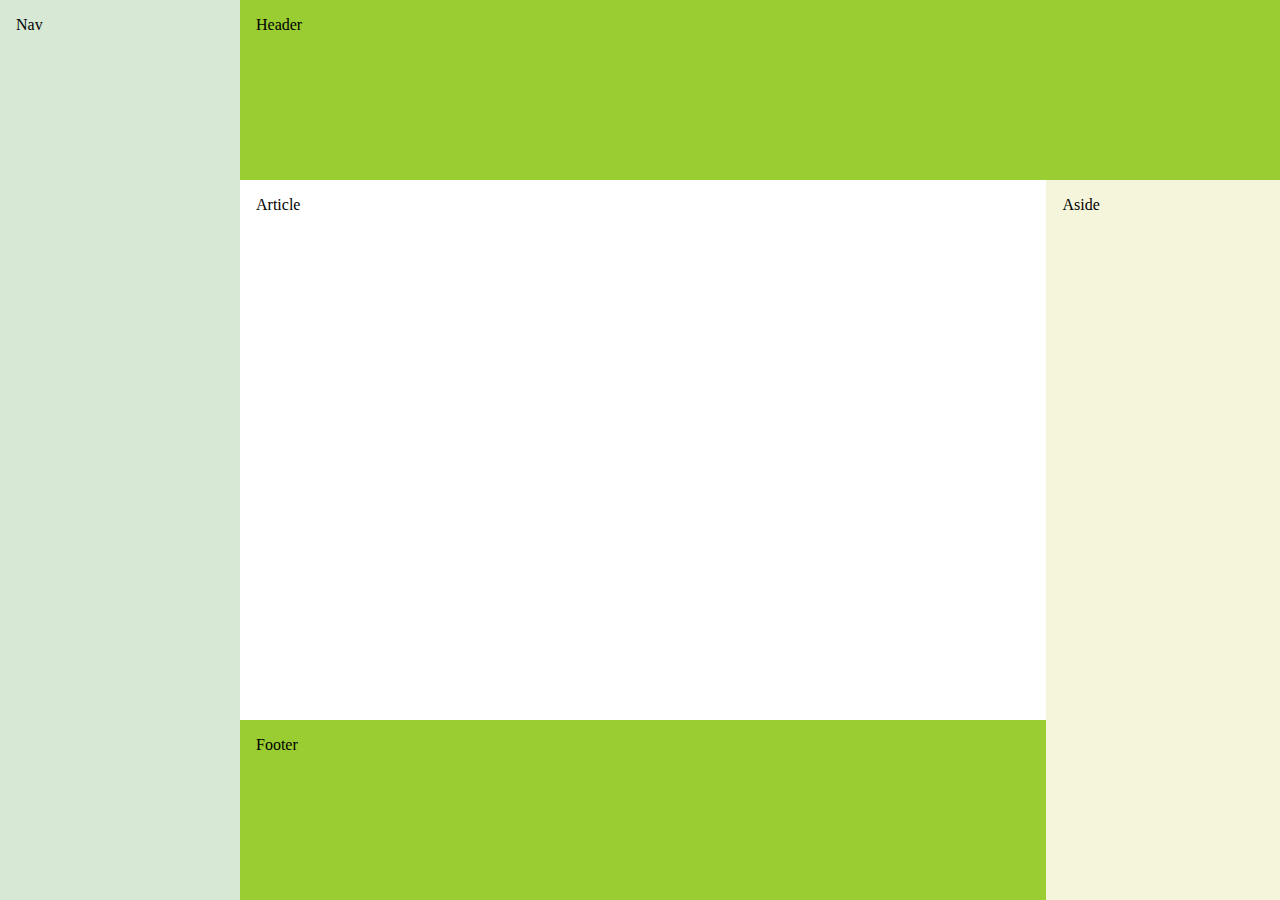
<file: UC1_FlexBox_Layout/index.html>
<!DOCTYPE html>
<html lang="en">
  <head>
    <meta charset="UTF-8" />
    <meta name="viewport" content="width=device-width, initial-scale=1.0" />
    <title>BridgeLabz Layout</title>
    <link rel="stylesheet" href="styles.css" />
    <link rel="icon" href="assets/fav.png" type="image/png" />
  </head>
  <body>
    <nav class="outer-col-1">Nav</nav>
    <div class="outer-col-2">
      <header>Header</header>
      <div class="inner-row">
        <div class="inner-col">
          <article>Article</article>
          <footer>Footer</footer>
        </div>
        <aside>Aside</aside>
      </div>
    </div>
  </body>
</html>
</file>
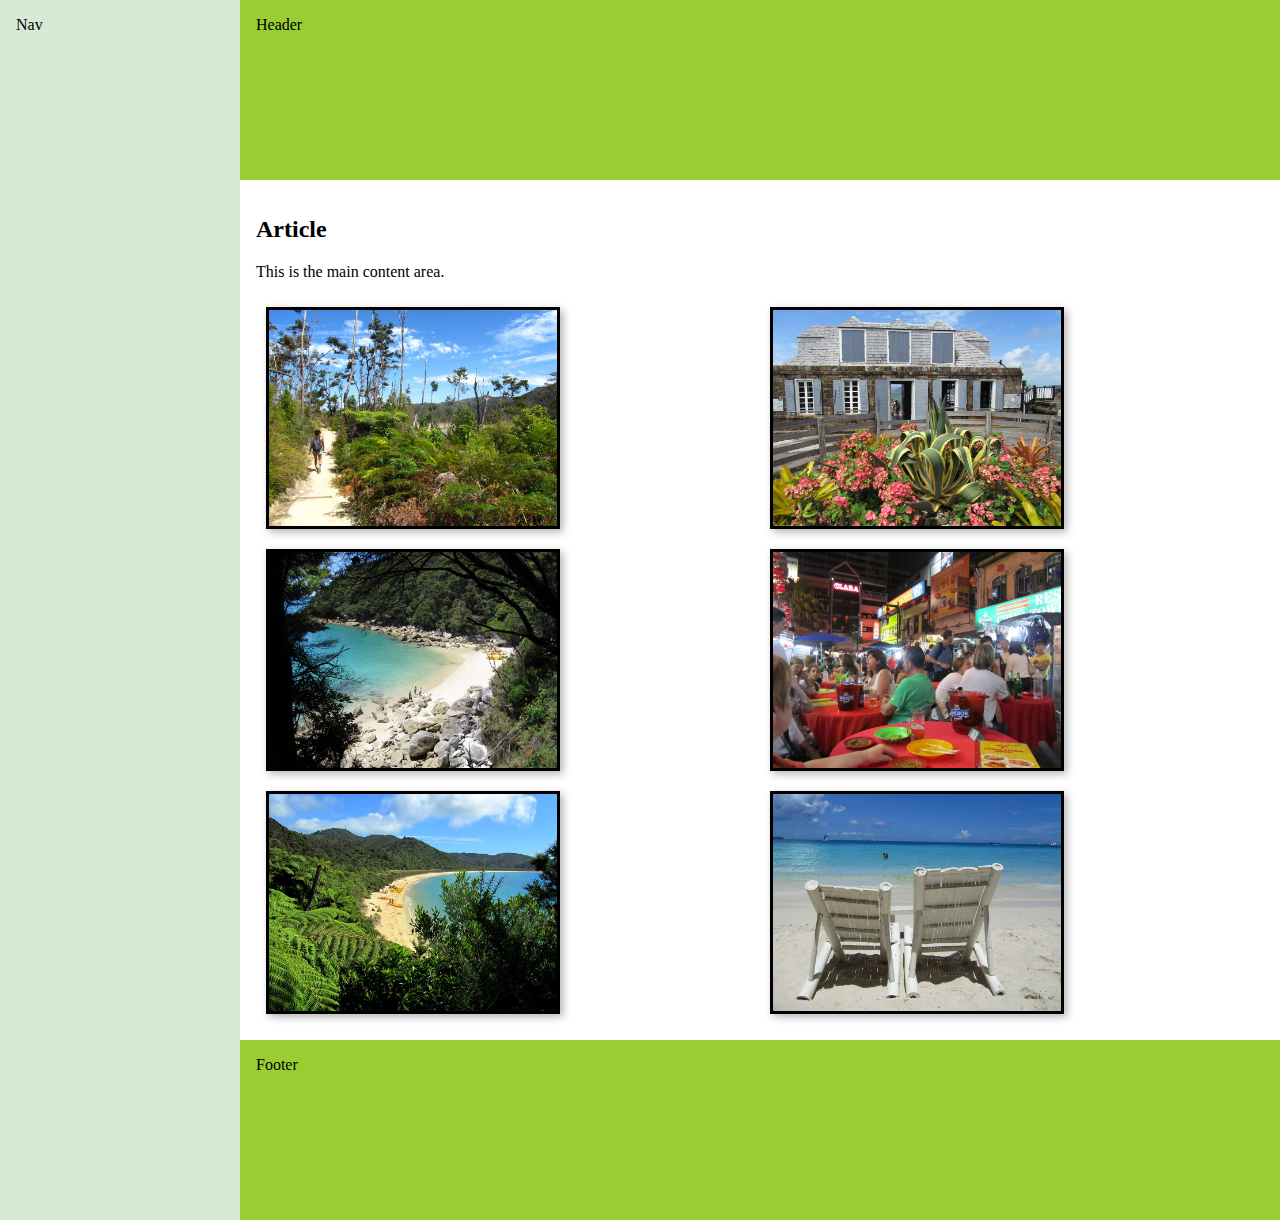
<file: UC2_PhotoGallery_Layout/index.html>
<!DOCTYPE html>
<html lang="en">
  <head>
    <meta charset="UTF-8" />
    <meta name="viewport" content="width=device-width, initial-scale=1.0" />
    <title>BridgeLabz Layout</title>
    <link rel="stylesheet" href="styles.css" />
    <link rel="icon" href="assets/fav.png" type="image/png" />
  </head>
  <body>
    <nav class="outer-col-1">Nav</nav>
    <div class="outer-col-2">
      <header>Header</header>
      <div class="inner-row">
        <div class="inner-col">
          <article>
            <h2>Article</h2>
            <p>This is the main content area.</p>
            <section class="cards">
              <img src="assets/23m.jpg" alt="Sample photo" />
              <img src="assets/24m.jpg" alt="Sample photo" />
              <img src="assets/22m.jpg" alt="Sample photo" />
              <img src="assets/28m.jpg" alt="Sample photo" />
              <img src="assets/29m.jpg" alt="Sample photo" />
              <img src="assets/30m.jpg" alt="Sample photo" />
            </section>
          </article>
          <footer>Footer</footer>
        </div>
        <!-- <aside>Aside</aside> -->
      </div>
    </div>
  </body>
</html>
</file>
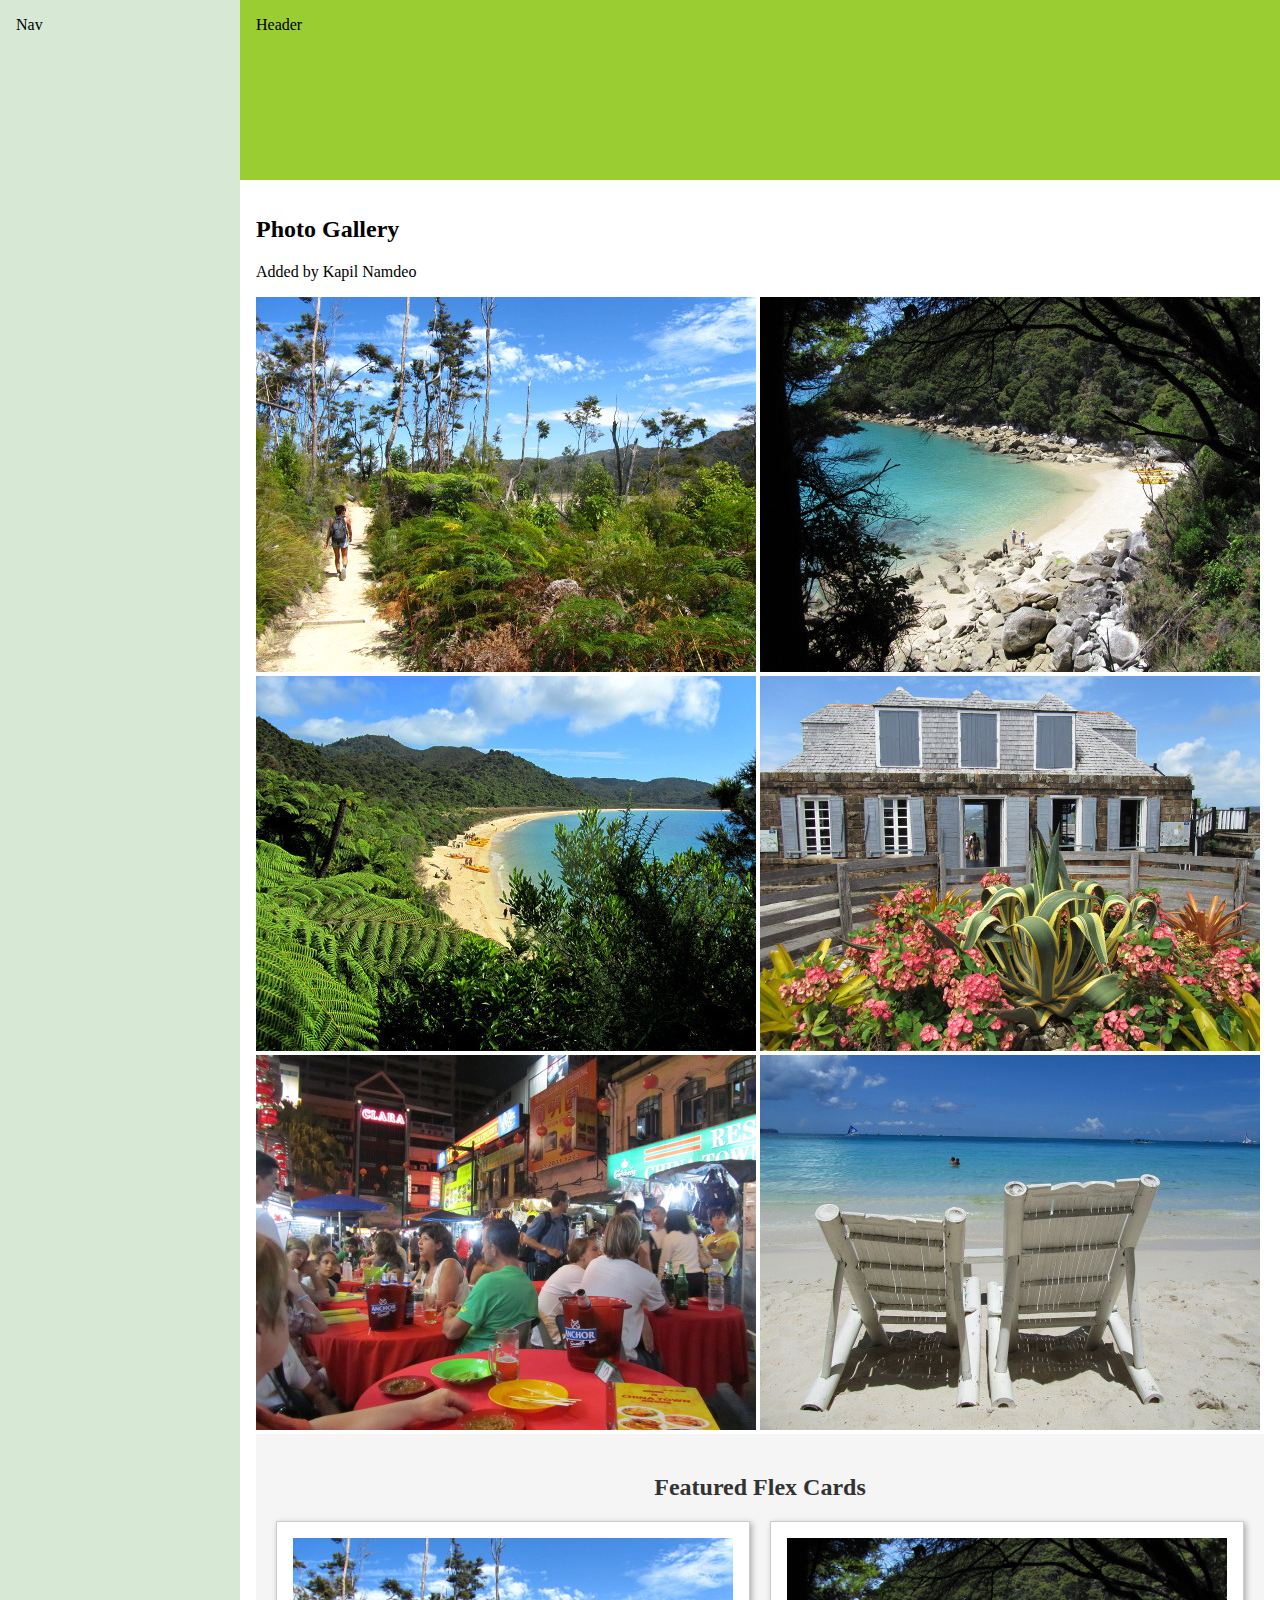
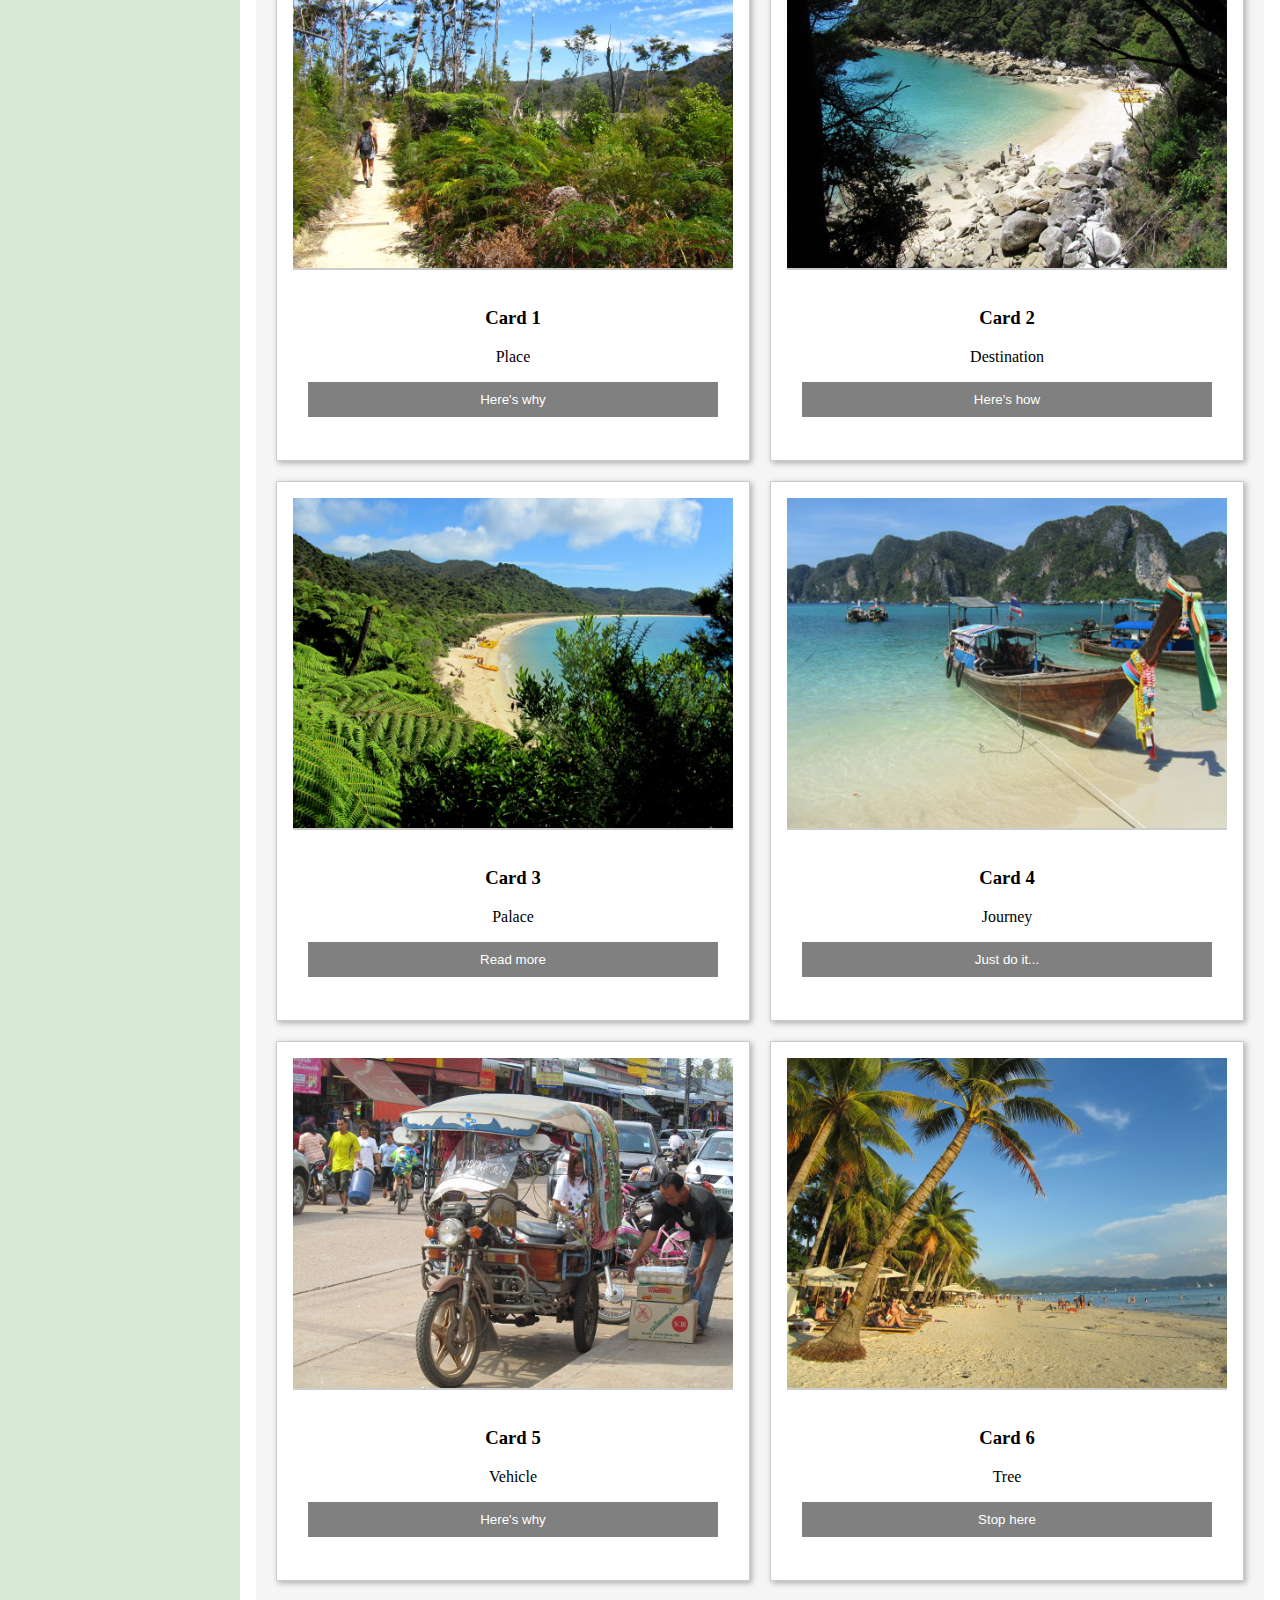
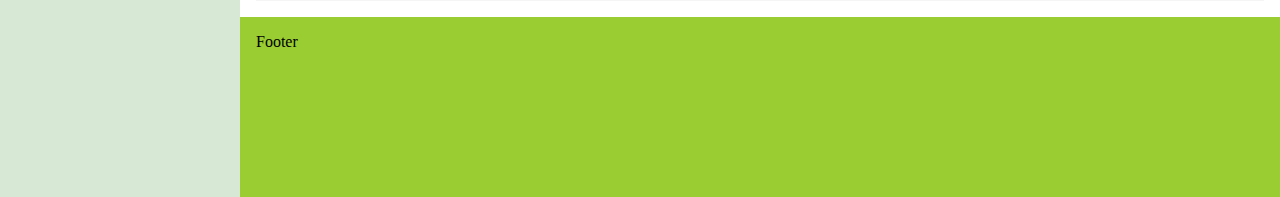
<file: UC3_Flexcards_Layout/index.html>
<!DOCTYPE html>
<html lang="en">
  <head>
    <meta charset="UTF-8" />
    <meta name="viewport" content="width=device-width, initial-scale=1.0" />
    <title>BridgeLabz Layout</title>
    <link rel="stylesheet" href="styles.css" />
    <link rel="icon" href="assets/fav.png" type="image/png" />
  </head>
  <body>
    <nav class="outer-col-1">Nav</nav>
    <div class="outer-col-2">
      <header>Header</header>
      <div class="inner-row">
        <div class="inner-col">
          <article>
            <h2>Photo Gallery</h2>
            <p>Added by Kapil Namdeo</p>
            <section class="cards">
              <img src="assets/23m.jpg" alt="Sample photo" />
              <img src="assets/24m.jpg" alt="Sample photo" />
              <img src="assets/22m.jpg" alt="Sample photo" />
              <img src="assets/28m.jpg" alt="Sample photo" />
              <img src="assets/29m.jpg" alt="Sample photo" />
              <img src="assets/30m.jpg" alt="Sample photo" />
            </section>
            <section class="flex-cards">
              <h2 class="section-title">Featured Flex Cards</h2>
              <div class="flex-container">
                <article class="card">
                  <img src="assets/23m.jpg" alt="Sample photo" />
                  <div class="text">
                    <h3>Card 1</h3>
                    <p>Place</p>
                    <button>Here's why</button>
                  </div>
                </article>

                <article class="card">
                  <img src="assets/24m.jpg" alt="Sample photo" />
                  <div class="text">
                    <h3>Card 2</h3>
                    <p>Destination</p>
                    <button>Here's how</button>
                  </div>
                </article>

                <article class="card">
                  <img src="assets/22l.jpg" alt="Sample photo" />
                  <div class="text">
                    <h3>Card 3</h3>
                    <p>Palace</p>
                    <button>Read more</button>
                  </div>
                </article>

                <article class="card">
                  <img src="assets/15l.jpg" alt="Sample photo" />
                  <div class="text">
                    <h3>Card 4</h3>
                    <p>Journey</p>
                    <button>Just do it...</button>
                  </div>
                </article>

                <article class="card">
                  <img src="assets/25m.jpg" alt="Sample photo" />
                  <div class="text">
                    <h3>Card 5</h3>
                    <p>Vehicle</p>
                    <button>Here's why</button>
                  </div>
                </article>

                <article class="card">
                  <img src="assets/16l.jpg" alt="Sample photo" />
                  <div class="text">
                    <h3>Card 6</h3>
                    <p>Tree</p>
                    <button>Stop here</button>
                  </div>
                </article>
              </div>
            </section>
          </article>
          <footer>Footer</footer>
        </div>
        <!-- <aside>Aside</aside> -->
      </div>
    </div>
  </body>
</html>
</file>
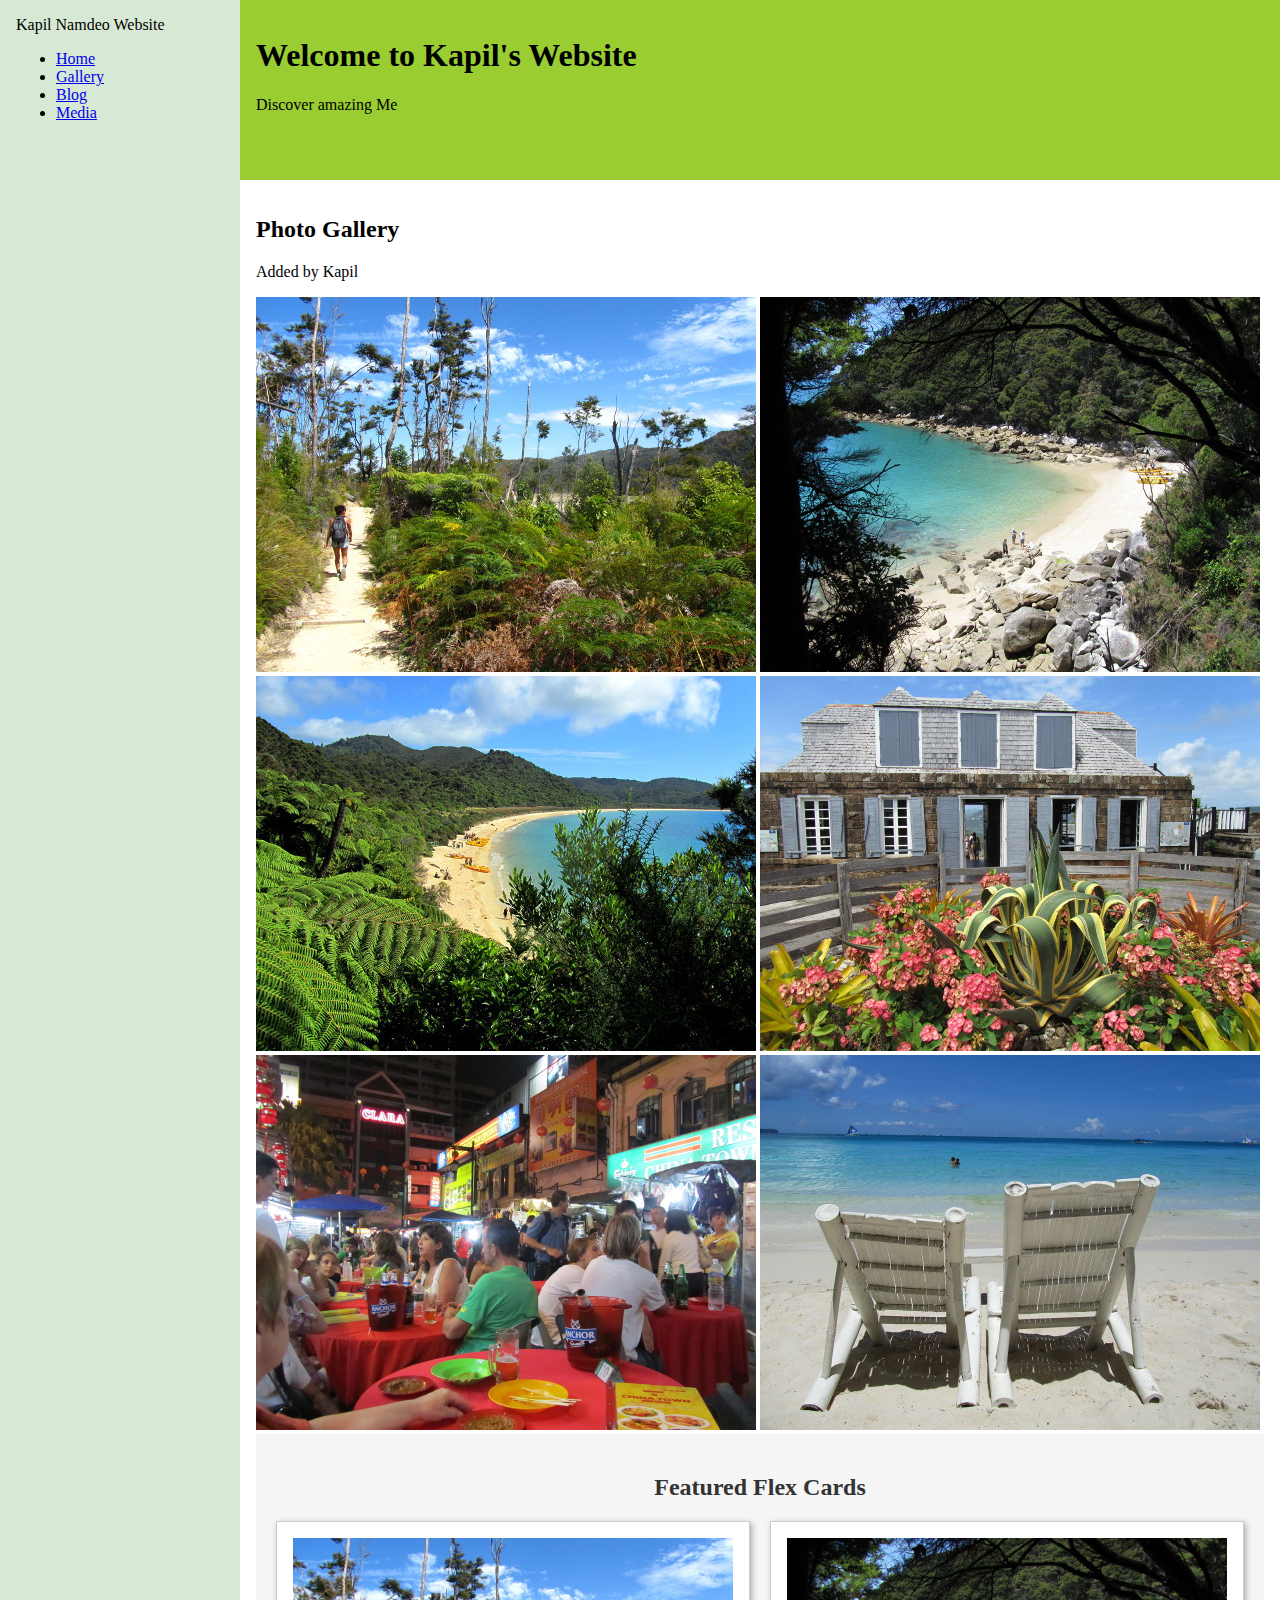
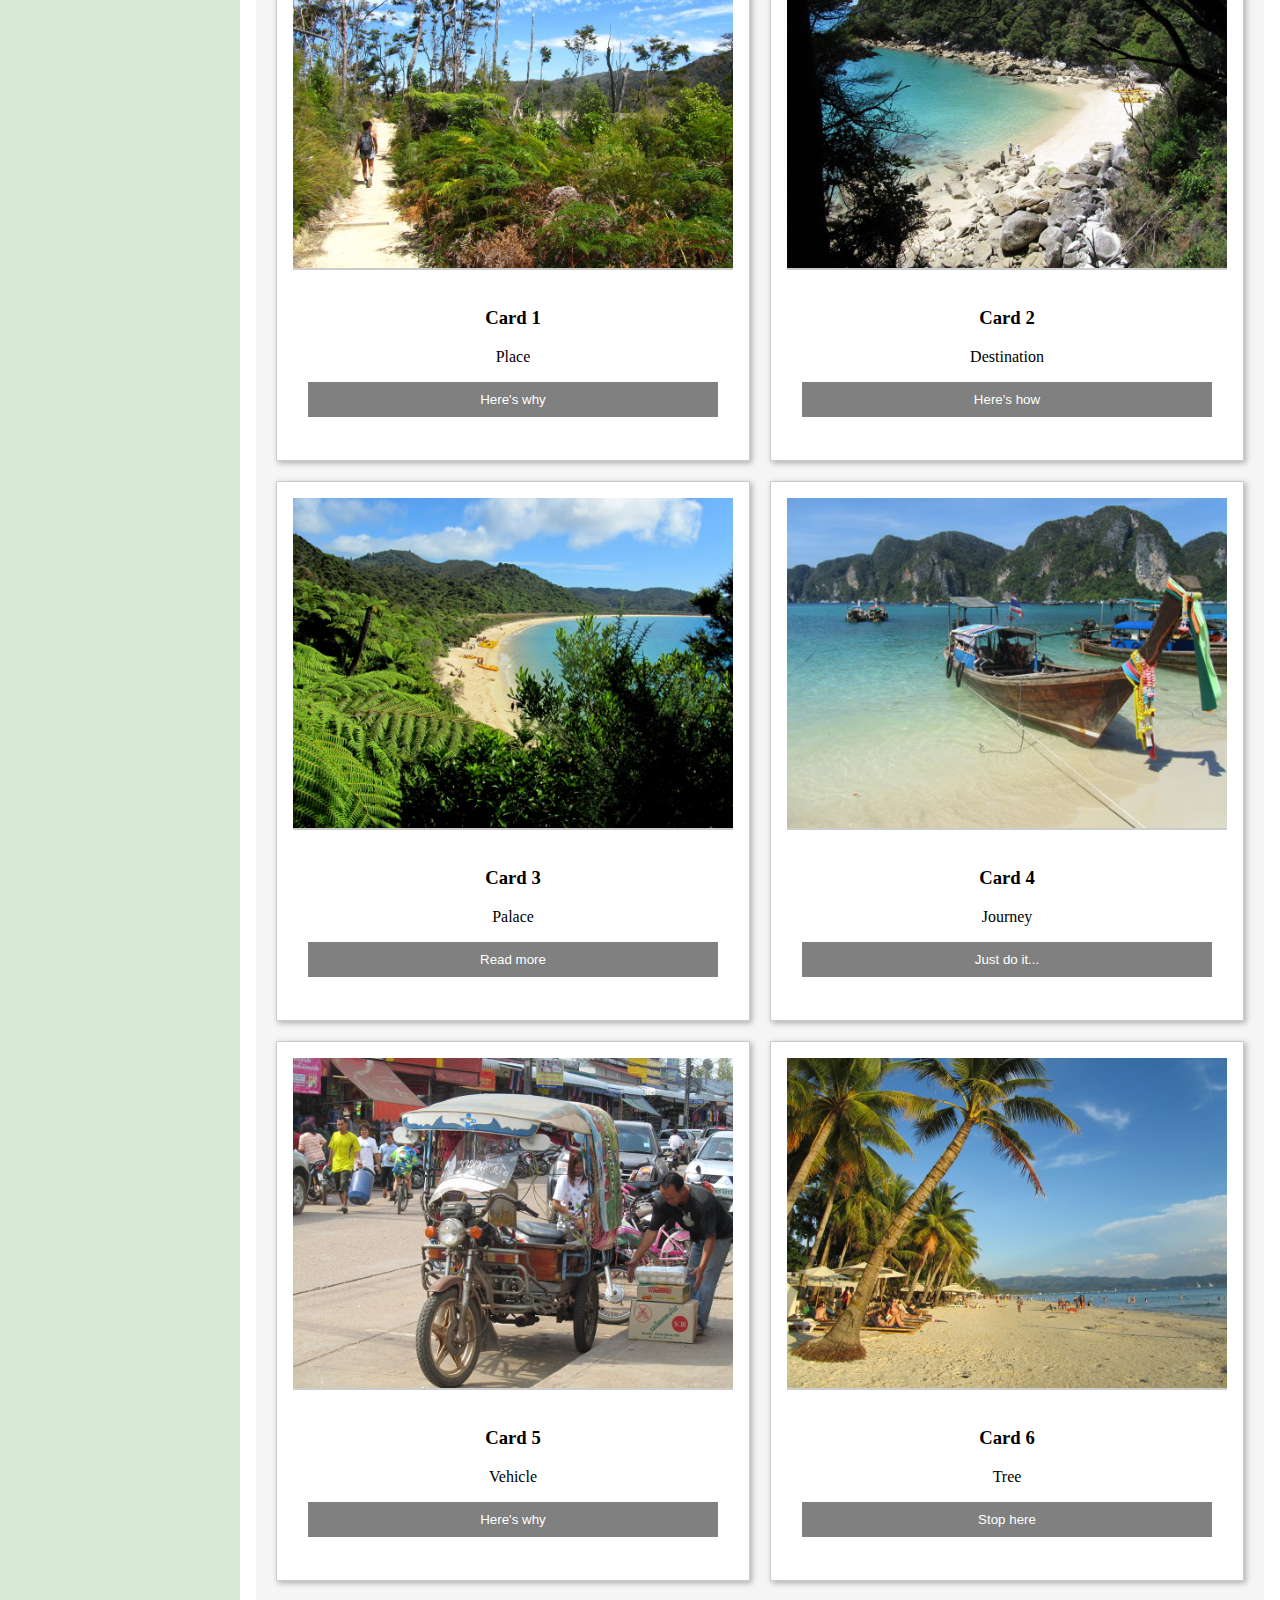
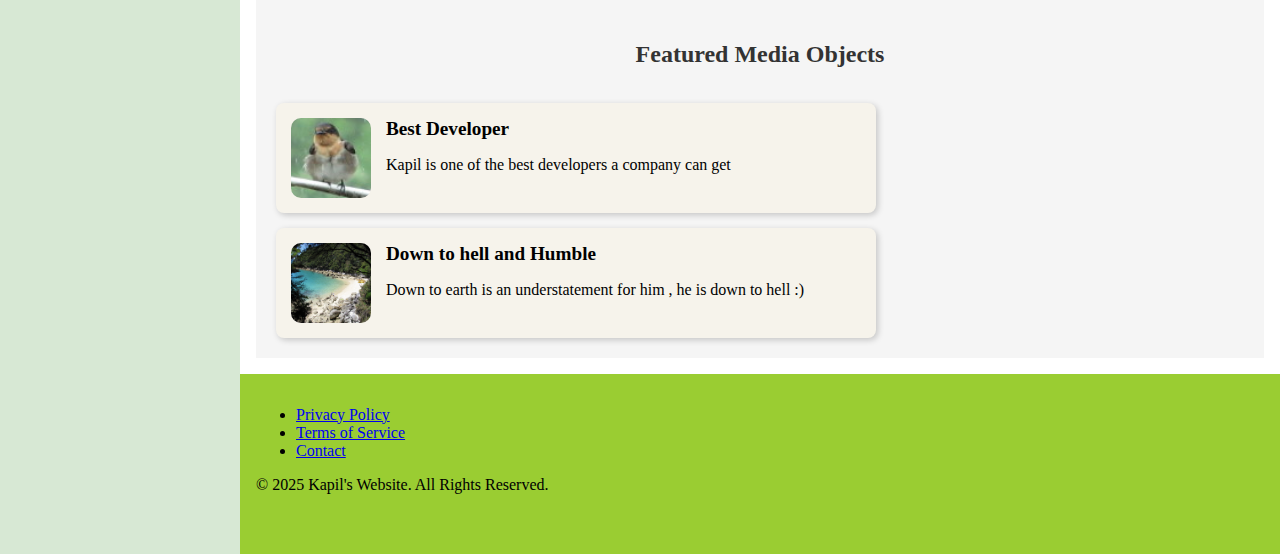
<file: UC4_Media_Objects/index.html>
<!DOCTYPE html>
<html lang="en">
  <head>
    <meta charset="UTF-8" />
    <meta name="viewport" content="width=device-width, initial-scale=1.0" />
    <title>BridgeLabz Layout</title>
    <link rel="stylesheet" href="styles.css" />
    <link rel="icon" href="assets/fav.png" type="image/png" />
  </head>
  <body>
    <nav class="outer-col-1">
      <div class="nav-logo">Kapil Namdeo Website</div>
      <ul class="nav-links">
        <li><a href="#">Home</a></li>
        <li><a href="#cards">Gallery</a></li>
        <li><a href="#flex-cards">Blog</a></li>
        <li><a href="#media-container">Media</a></li>
      </ul>
    </nav>
    <div class="outer-col-2">
      <header>
        <h1>Welcome to Kapil's Website</h1>
        <p>Discover amazing Me</p>
      </header>

      <div class="inner-row">
        <div class="inner-col">
          <article>
            <h2>Photo Gallery</h2>
            <p>Added by Kapil</p>
            <section class="cards" id="cards">
              <img src="assets/23m.jpg" alt="Sample photo" />
              <img src="assets/24m.jpg" alt="Sample photo" />
              <img src="assets/22m.jpg" alt="Sample photo" />
              <img src="assets/28m.jpg" alt="Sample photo" />
              <img src="assets/29m.jpg" alt="Sample photo" />
              <img src="assets/30m.jpg" alt="Sample photo" />
            </section>
            <section class="flex-cards" id="flex-cards">
              <h2 class="section-title">Featured Flex Cards</h2>
              <div class="flex-container">
                <article class="card">
                  <img src="assets/23m.jpg" alt="Sample photo" />
                  <div class="text">
                    <h3>Card 1</h3>
                    <p>Place</p>
                    <button>Here's why</button>
                  </div>
                </article>

                <article class="card">
                  <img src="assets/24m.jpg" alt="Sample photo" />
                  <div class="text">
                    <h3>Card 2</h3>
                    <p>Destination</p>
                    <button>Here's how</button>
                  </div>
                </article>

                <article class="card">
                  <img src="assets/22l.jpg" alt="Sample photo" />
                  <div class="text">
                    <h3>Card 3</h3>
                    <p>Palace</p>
                    <button>Read more</button>
                  </div>
                </article>

                <article class="card">
                  <img src="assets/15l.jpg" alt="Sample photo" />
                  <div class="text">
                    <h3>Card 4</h3>
                    <p>Journey</p>
                    <button>Just do it...</button>
                  </div>
                </article>

                <article class="card">
                  <img src="assets/25m.jpg" alt="Sample photo" />
                  <div class="text">
                    <h3>Card 5</h3>
                    <p>Vehicle</p>
                    <button>Here's why</button>
                  </div>
                </article>

                <article class="card">
                  <img src="assets/16l.jpg" alt="Sample photo" />
                  <div class="text">
                    <h3>Card 6</h3>
                    <p>Tree</p>
                    <button>Stop here</button>
                  </div>
                </article>
              </div>
            </section>

            <section class="media-container" id="media-container">
              <h2 class="section-title">Featured Media Objects</h2>

              <div class="media">
                <img
                  class="media-object"
                  src="assets/8s.jpg"
                  alt="Sample photo"
                />
                <div class="media-body">
                  <h3 class="media-heading">Best Developer</h3>
                  <p>Kapil is one of the best developers a company can get</p>
                </div>
              </div>

              <div class="media">
                <img
                  class="media-object"
                  src="assets/24m.jpg"
                  alt="Sample photo"
                />
                <div class="media-body">
                  <h3 class="media-heading">Down to hell and Humble</h3>
                  <p>
                    Down to earth is an understatement for him , he is down to
                    hell :)
                  </p>
                </div>
              </div>
            </section>
          </article>
          <footer>
            <ul class="footer-links">
              <li>
                <a
                  href="https://www.linkedin.com/in/kapilnamdeo/"
                  target="_blank"
                  >Privacy Policy</a
                >
              </li>
              <li>
                <a
                  href="https://www.linkedin.com/in/kapilnamdeo/"
                  target="_blank"
                  >Terms of Service</a
                >
              </li>
              <li>
                <a
                  href="https://www.linkedin.com/in/kapilnamdeo/"
                  target="_blank"
                  >Contact</a
                >
              </li>
            </ul>
            <p>&copy; 2025 Kapil's Website. All Rights Reserved.</p>
          </footer>
        </div>
        <!-- <aside>Aside</aside> -->
      </div>
    </div>
  </body>
</html>
</file>
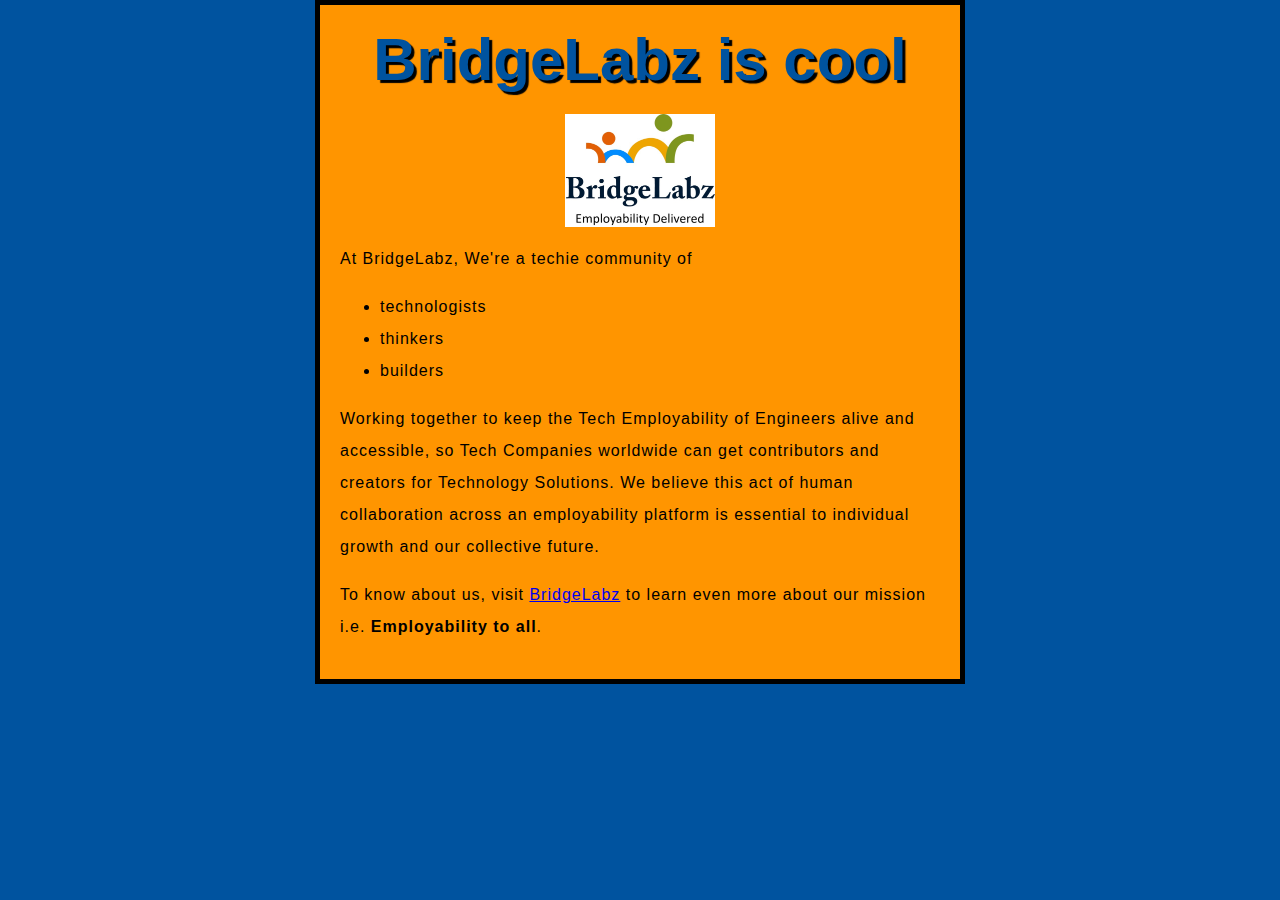
<file: LearningProblem/Problem1/index.html>
<!DOCTYPE html>
<html lang="en">
  <head>
    <meta charset="utf-8" />
    <link rel="shortcut icon" href="" />
    <title>My Test Page</title>
    <link rel="stylesheet" href="styles.css" />
  </head>
  <body>
    <h1>BridgeLabz is cool</h1>
    <img src="BridgeLabzLogo.jpg" alt="BridgeLabz Logo" width="25%" />
    <p>At BridgeLabz, We're a techie community of</p>
    <ul>
      <li>technologists</li>
      <li>thinkers</li>
      <li>builders</li>
    </ul>
    <p>
      Working together to keep the Tech Employability of Engineers alive and
      accessible, so Tech Companies worldwide can get contributors and creators
      for Technology Solutions. We believe this act of human collaboration
      across an employability platform is essential to individual growth and our
      collective future.
    </p>
    <p>
      To know about us, visit
      <a href="https://www.bridgelabz.com/">BridgeLabz</a> to learn even more
      about our mission i.e. <strong>Employability to all</strong>.
    </p>
  </body>
</html>
</file>
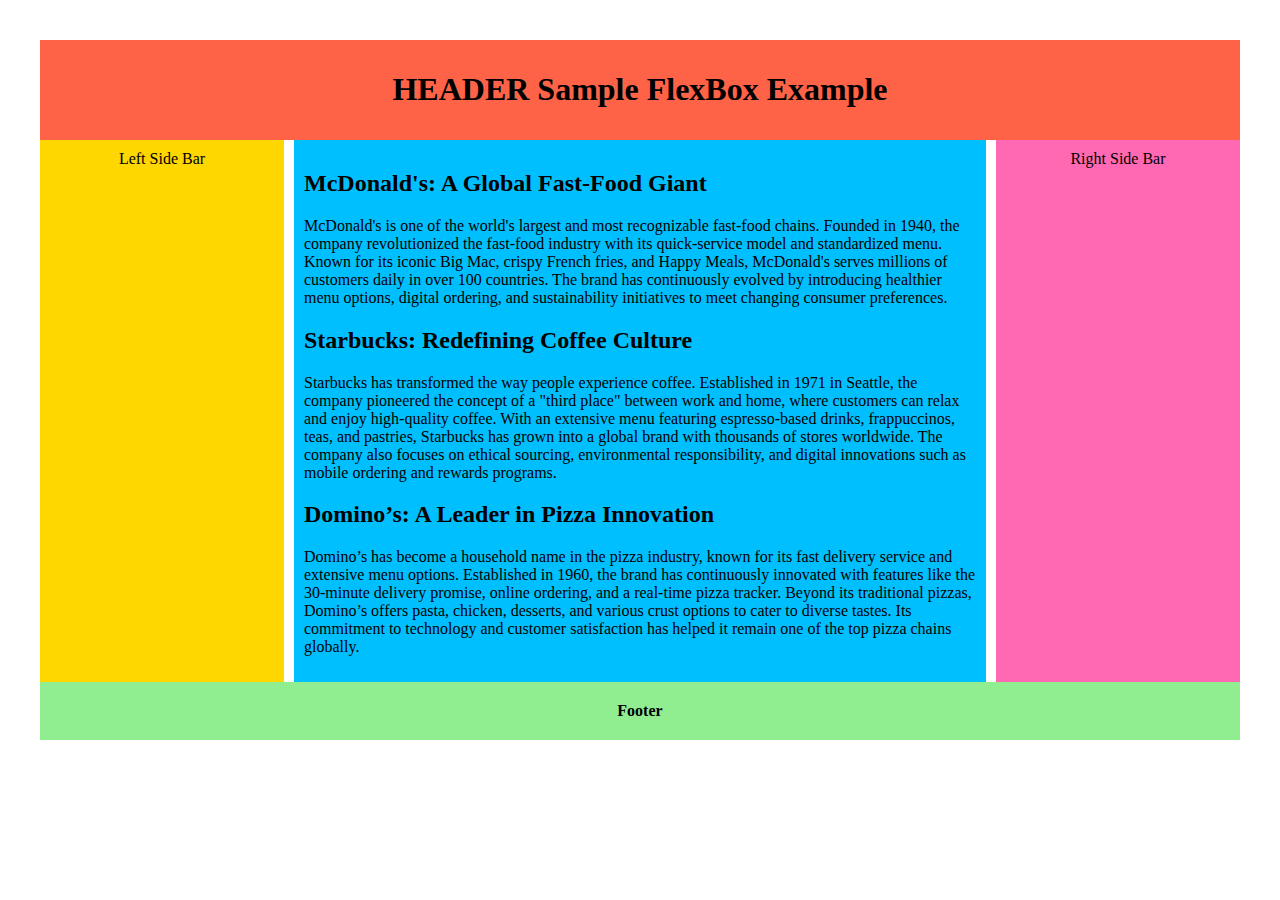
<file: LearningProblem/problem2/index.html>
<!DOCTYPE html>
<html lang="en">
  <head>
    <link rel="stylesheet" href="style.css" />
  </head>
  <body>
    <header class="headerContainer">
      <h1>HEADER Sample FlexBox Example</h1>
    </header>

    <div class="mainContainer">
      <article class="sideBarItem sideBarLeftItem">Left Side Bar</article>

      <section class="mainContentItem">
        <article>
          <h2>McDonald's: A Global Fast-Food Giant</h2>
          <p>
            McDonald's is one of the world's largest and most recognizable fast-food chains. 
            Founded in 1940, the company revolutionized the fast-food industry with its 
            quick-service model and standardized menu. Known for its iconic Big Mac, 
            crispy French fries, and Happy Meals, McDonald's serves millions of customers 
            daily in over 100 countries. The brand has continuously evolved by introducing 
            healthier menu options, digital ordering, and sustainability initiatives 
            to meet changing consumer preferences.
          </p>
        </article>

        <article>
          <h2>Starbucks: Redefining Coffee Culture</h2>
          <p>
            Starbucks has transformed the way people experience coffee. Established in 1971 
            in Seattle, the company pioneered the concept of a "third place" between work 
            and home, where customers can relax and enjoy high-quality coffee. With an 
            extensive menu featuring espresso-based drinks, frappuccinos, teas, and pastries, 
            Starbucks has grown into a global brand with thousands of stores worldwide. 
            The company also focuses on ethical sourcing, environmental responsibility, 
            and digital innovations such as mobile ordering and rewards programs.
          </p>
        </article>

        <article>
          <h2>Domino’s: A Leader in Pizza Innovation</h2>
          <p>
            Domino’s has become a household name in the pizza industry, known for its fast 
            delivery service and extensive menu options. Established in 1960, the brand 
            has continuously innovated with features like the 30-minute delivery promise, 
            online ordering, and a real-time pizza tracker. Beyond its traditional 
            pizzas, Domino’s offers pasta, chicken, desserts, and various crust options 
            to cater to diverse tastes. Its commitment to technology and customer 
            satisfaction has helped it remain one of the top pizza chains globally.
          </p>
        </article>
      </section>

      <article class="sideBarItem sideBarRightItem">Right Side Bar</article>
    </div>

    <footer class="footerContainer">Footer</footer>
  </body>
</html>
</file>
<file: UC1_FlexBox_Layout/styles.css>
* {
    box-sizing: border-box;
  }
  body {
    display: flex;
    min-height: 100vh;
    flex-direction: row;
    margin: 0;
  }
  .outer-col-1 {
    background: #d7e8d4;
    flex: 1;
  }
  .outer-col-2 {
    display: flex;
    flex-direction: column;
    flex: 5;
  }
  .inner-row {
    display: flex;
    flex-direction: row;
  }
  .inner-col {
    flex: 4;
  }
  .inner-row article {
    min-height: 60vh;
  }
  .inner-row aside {
    background: beige;
    flex: 1;
  }
  header,
  footer {
    background: yellowgreen;
    height: 20vh;
  }
  header,
  footer,
  article,
  nav,
  aside {
    padding: 1em;
  }
</file>
<file: UC2_PhotoGallery_Layout/styles.css>
* {
    box-sizing: border-box;
  }
  body {
    display: flex;
    min-height: 100vh;
    flex-direction: row;
    margin: 0;
  }
  .outer-col-1 {
    background: #d7e8d4;
    flex: 1;
  }
  .outer-col-2 {
    display: flex;
    flex-direction: column;
    flex: 5;
  }
  .inner-row {
    display: flex;
    flex-direction: row;
  }
  .inner-col {
    flex: 4;
  }
  .inner-row article {
    min-height: 60vh;
  }
  .inner-row aside {
    background: beige;
    flex: 1;
  }
  header,
  footer {
    background: yellowgreen;
    height: 20vh;
  }
  header,
  footer,
  article,
  nav,
  aside {
    padding: 1em;
  }
  
  .cards {
    display: flex;
    flex-wrap: wrap;
    align-items: flex-start;
    flex-direction: column;
    max-height: 100vh;
  }
  .cards img {
    margin: 10px;
    border: 3px solid #000;
    box-shadow: 3px 3px 8px 0px rgba(0, 0, 0, 0.3);
    max-width: 23vw;
  }
</file>
<file: UC3_Flexcards_Layout/styles.css>
* {
    box-sizing: border-box;
  }
  body {
    display: flex;
    min-height: 100vh;
    flex-direction: row;
    margin: 0;
  }
  .outer-col-1 {
    background: #d7e8d4;
    flex: 1;
  }
  .outer-col-2 {
    display: flex;
    flex-direction: column;
    flex: 5;
  }
  .inner-row {
    display: flex;
    flex-direction: row;
  }
  .inner-col {
    flex: 4;
  }
  .inner-row article {
    min-height: 60vh;
  }
  .inner-row aside {
    background: beige;
    flex: 1;
  }
  header,
  footer {
    background: yellowgreen;
    height: 20vh;
  }
  header,
  footer,
  article,
  nav,
  aside {
    padding: 1em;
  }
  
  .section-title {
    text-align: center;
    font-size: 24px;
    font-weight: bold;
    color: #333;
    margin-bottom: 20px;
  }
  
  .flex-cards {
    padding: 20px;
    background: #f5f5f5;
  }
  
  .section-title {
    text-align: center;
    font-size: 24px;
    font-weight: bold;
    color: #333;
    margin-bottom: 20px;
  }
  
  .flex-container {
    display: flex;
    flex-wrap: wrap;
    gap: 20px;
    justify-content: space-between;
  }
  
  .card {
    flex: 0 0 calc(50% - 10px);
    border: 1px solid #ccc;
    box-shadow: 2px 2px 6px 0px rgba(0, 0, 0, 0.3);
    background: #fff;
    padding-bottom: 10px;
    text-align: center;
  }
  
  .card img {
    max-width: 100%;
    border-bottom: 2px solid #ccc;
  }
  .card .text {
    padding: 15px;
  }
  
  .card .text > button {
    background: gray;
    border: none;
    color: white;
    padding: 10px;
    width: 100%;
    cursor: pointer;
  }
  .double-width {
    flex: 0 0 100%;
  }
  
  @media (max-width: 768px) {
    .card {
      flex: 0 0 100%;
    }
  }
</file>
<file: UC4_Media_Objects/styles.css>
* {
    box-sizing: border-box;
  }
  body {
    display: flex;
    min-height: 100vh;
    flex-direction: row;
    margin: 0;
  }
  .outer-col-1 {
    background: #d7e8d4;
    flex: 1;
  }
  .outer-col-2 {
    display: flex;
    flex-direction: column;
    flex: 5;
  }
  .inner-row {
    display: flex;
    flex-direction: row;
  }
  .inner-col {
    flex: 4;
  }
  .inner-row article {
    min-height: 60vh;
  }
  .inner-row aside {
    background: beige;
    flex: 1;
  }
  header,
  footer {
    background: yellowgreen;
    height: 20vh;
  }
  header,
  footer,
  article,
  nav,
  aside {
    padding: 1em;
  }
  
  .section-title {
    text-align: center;
    font-size: 24px;
    font-weight: bold;
    color: #333;
    margin-bottom: 20px;
  }
  
  .flex-cards {
    padding: 20px;
    background: #f5f5f5;
  }
  
  .section-title {
    text-align: center;
    font-size: 24px;
    font-weight: bold;
    color: #333;
    margin-bottom: 20px;
  }
  
  .flex-container {
    display: flex;
    flex-wrap: wrap;
    gap: 20px;
    justify-content: space-between;
  }
  
  .card {
    flex: 0 0 calc(50% - 10px);
    border: 1px solid #ccc;
    box-shadow: 2px 2px 6px 0px rgba(0, 0, 0, 0.3);
    background: #fff;
    padding-bottom: 10px;
    text-align: center;
  }
  
  .card img {
    max-width: 100%;
    border-bottom: 2px solid #ccc;
  }
  .card .text {
    padding: 15px;
  }
  
  .card .text > button {
    background: gray;
    border: none;
    color: white;
    padding: 10px;
    width: 100%;
    cursor: pointer;
  }
  .double-width {
    flex: 0 0 100%;
  }
  
  @media (max-width: 768px) {
    .card {
      flex: 0 0 100%;
    }
  }
  
  .media-container {
    display: flex;
    flex-direction: column;
    gap: 15px;
    padding: 20px;
    background: #f5f5f5;
  }
  
  .media {
    display: flex;
    align-items: flex-start;
    background: #f6f3eb;
    padding: 15px;
    border-radius: 8px;
    max-width: 600px;
    box-shadow: 2px 2px 6px rgba(0, 0, 0, 0.2);
  }
  
  .media-object {
    width: 80px;
    height: 80px;
    object-fit: cover;
    border-radius: 10px;
    margin-right: 15px;
  }
  
  .media-body {
    flex: 1;
  }
  
  .media-heading {
    margin: 0 0 5px;
    font-size: 1.2em;
    font-weight: bold;
  }
</file>
<file: LearningProblem/Problem1/styles.css>
html {
    font-size: 14px;
    font-family: "Open Sans", sans-serif;
    background-color: #00539f;
  }
  
  body {
    width: 600px;
    margin: 0 auto;
    background-color: #ff9500;
    padding: 0 20px 20px 20px;
    border: 5px solid black;
  }
  
  h1 {
    font-size: 60px;
    text-align: center;
    margin: 0;
    padding: 20px 0;
    color: #00539f;
    text-shadow: 3px 3px 1px black;
  }
  
  img {
    display: block;
    margin: 0 auto;
  }
  
  p,
  li {
    font-size: 16px;
    line-height: 2;
    letter-spacing: 1px;
  }
</file>
<file: LearningProblem/problem2/style.css>
body {
    padding: 2em;
  }
  
  .headerContainer {
    text-align: center;
    background: tomato;
    font-weight: bold;
    padding: 10px;
  }
  
  /* Main container: Makes sure sidebars and content align properly */
  .mainContainer {
    display: flex;
    flex-direction: row; /* Ensure left sidebar, content, and right sidebar are in a row */
    justify-content: space-between;
    gap: 10px; /* Add space between elements */
  }
  
  .mainContentItem {
    flex: 3; /* Main content takes more space */
    background: deepskyblue;
    padding: 10px;
  }
  
  .sideBarItem {
    flex: 1; /* Sidebars take less space */
    padding: 10px;
    text-align: center;
  }
  
  .sideBarLeftItem {
    background: gold;
  }
  
  .sideBarRightItem {
    background: hotpink;
  }
  
  .footerContainer {
    text-align: center;
    background: lightgreen;
    font-weight: bold;
    padding: 20px;
  }
</file>
